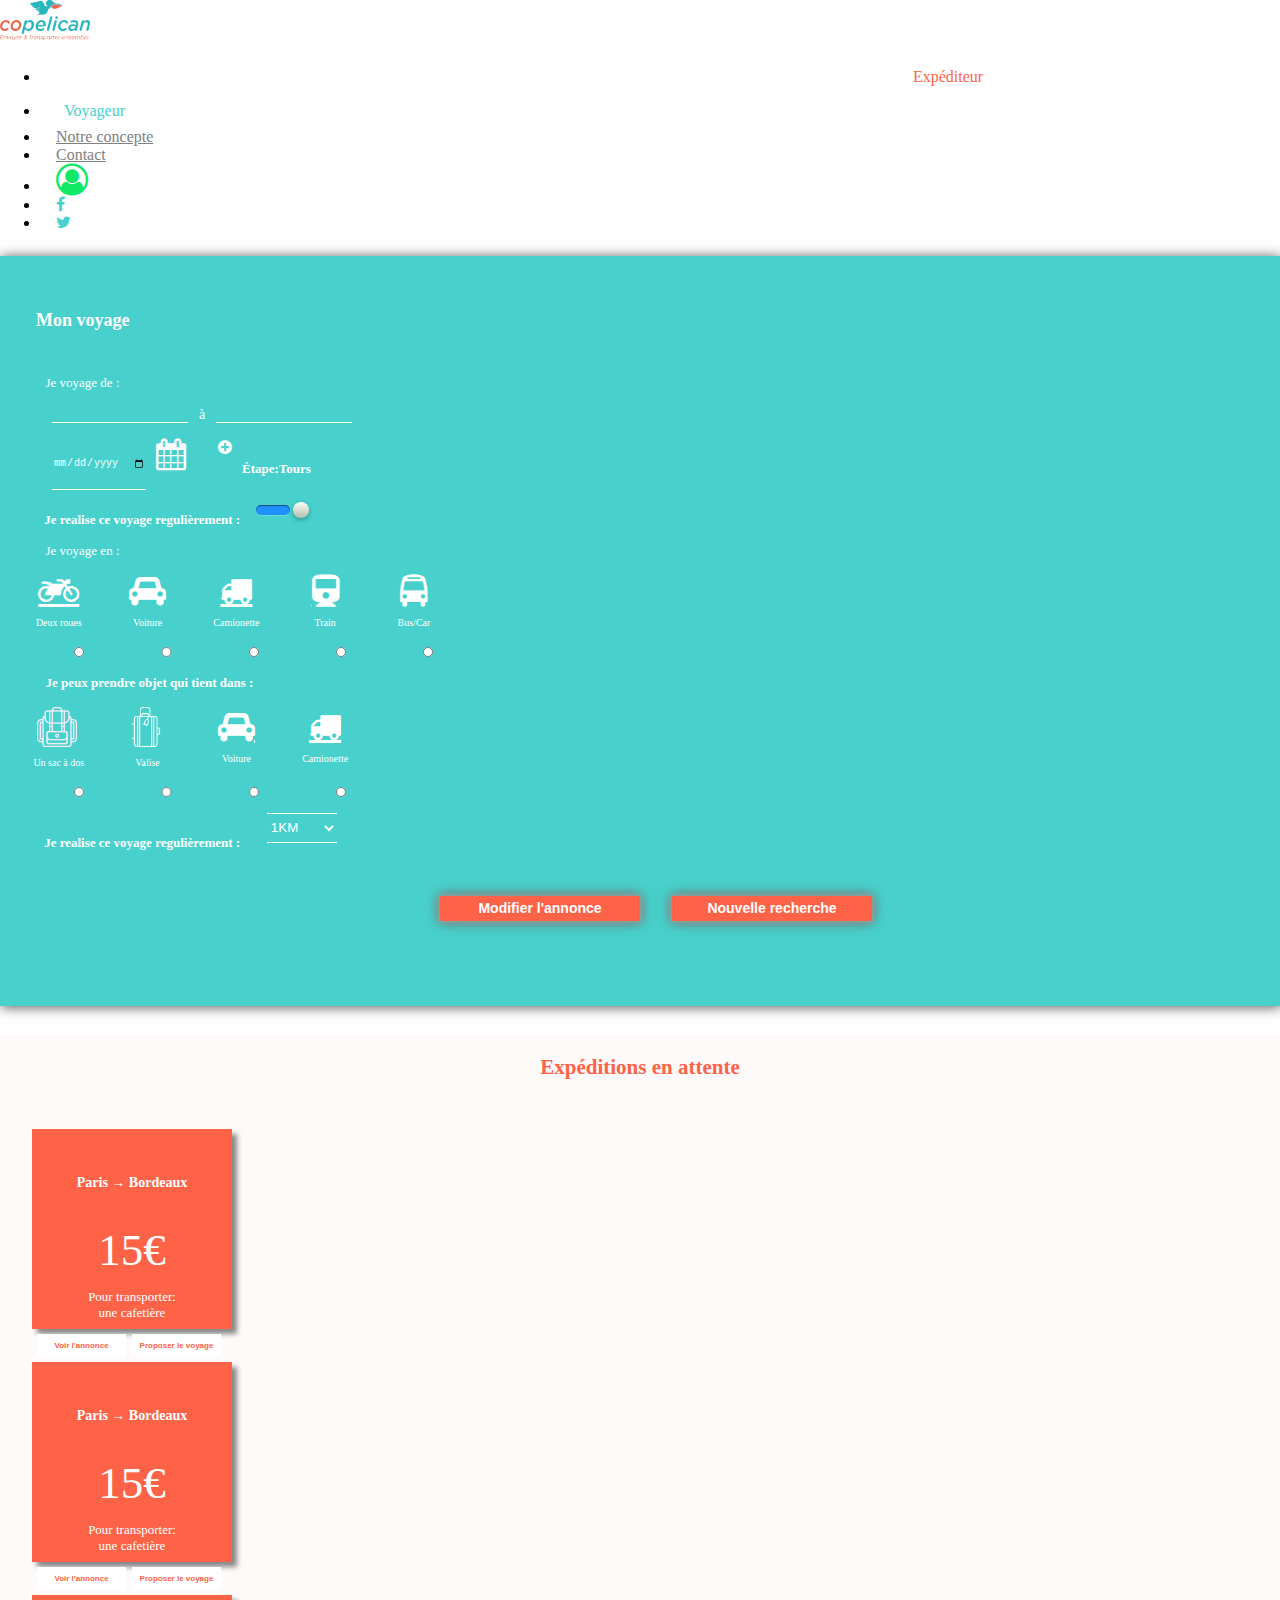
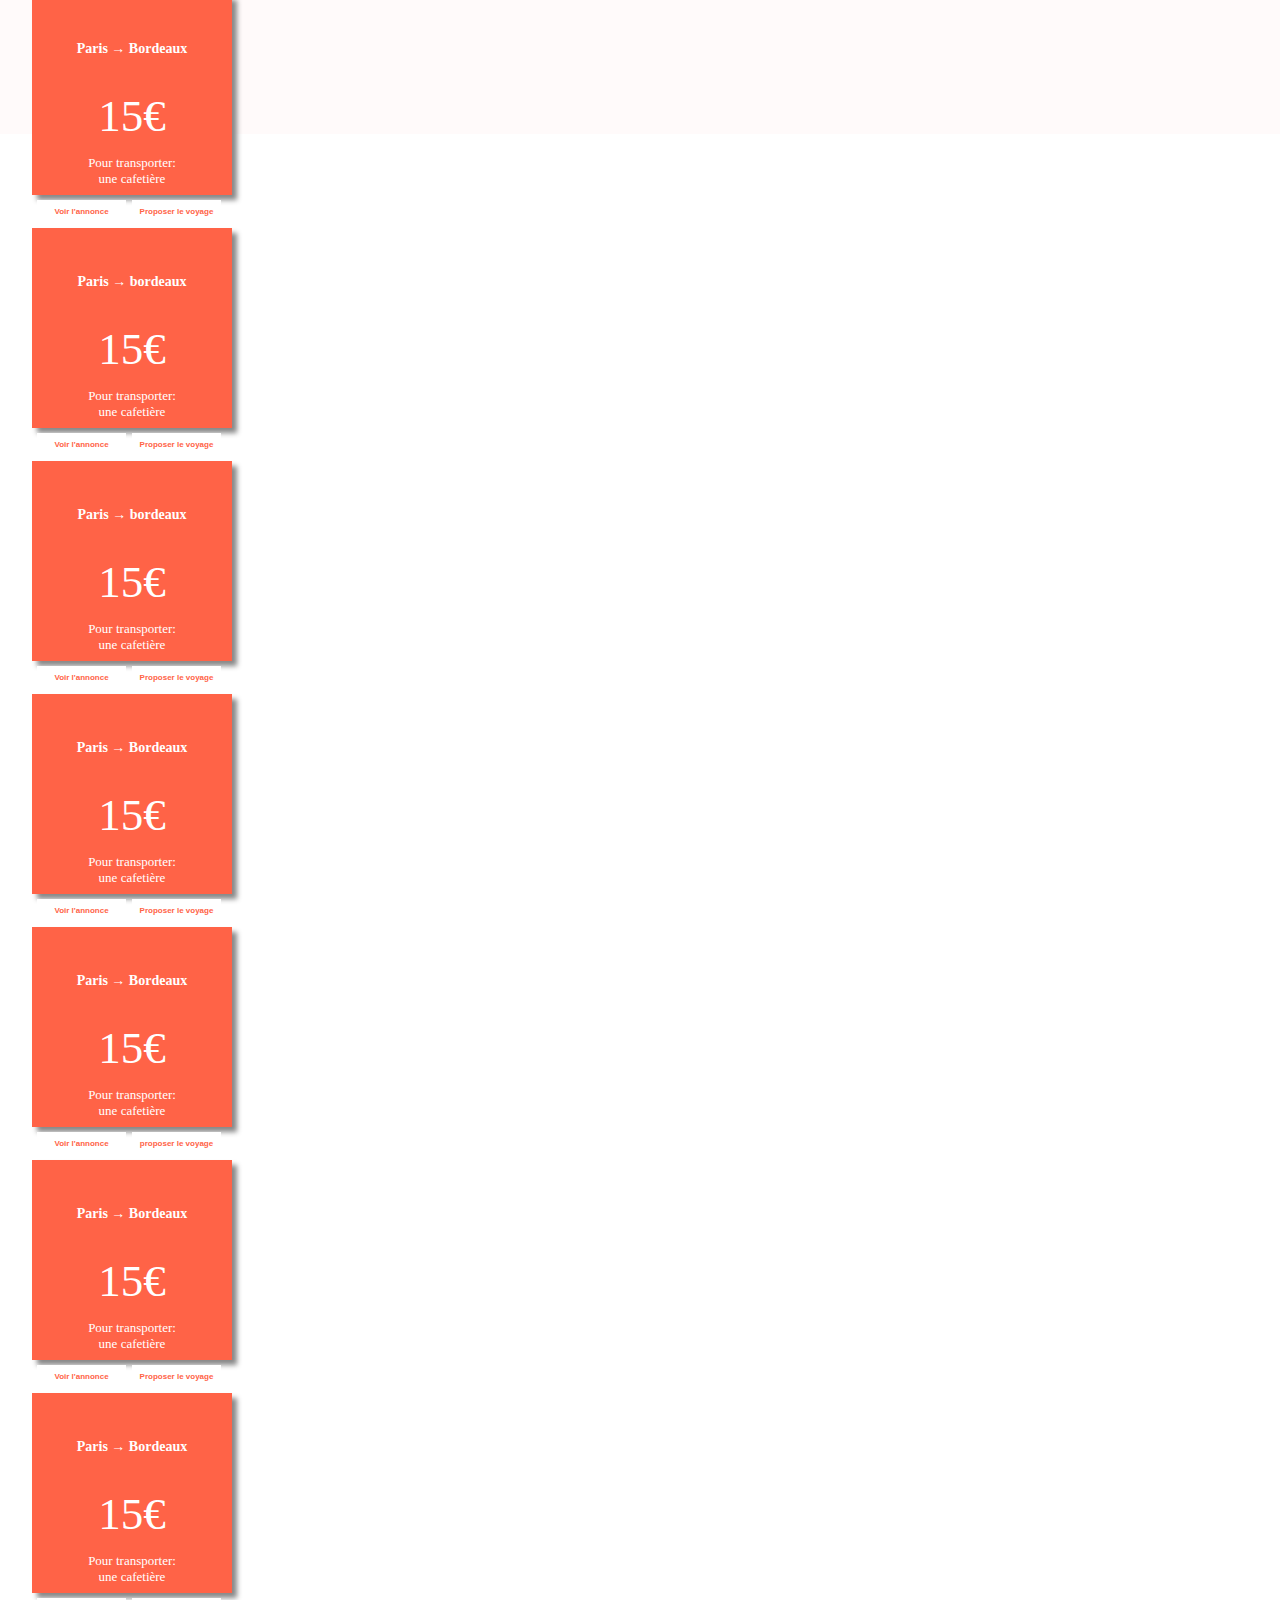
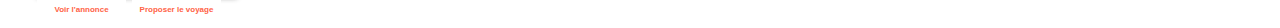
<file: index.html>
<!DOCTYPE html>
<html>

<head>
    <meta charset="utf-8">
    <title>copelican</title>
    <link rel="stylesheet" href="copelican.css">
    <script src="http://ajax.googleapis.com/ajax/libs/jquery/1.11.1/jquery.min.js"></script>
    <script src="http://code.jquery.com/jquery-1.10.2.min.js"></script>
    <script src="jquery.inview.min.js"></script>

    <script src="https://maxcdn.bootstrapcdn.com/bootstrap/4.0.0-alpha.6/js/bootstrap.min.js" integrity="sha384-vBWWzlZJ8ea9aCX4pEW3rVHjgjt7zpkNpZk+02D9phzyeVkE+jo0ieGizqPLForn" crossorigin="anonymous"></script>

    <link rel="stylesheet" href="https://maxcdn.bootstrapcdn.com/bootstrap/4.0.0-alpha.6/css/bootstrap.min.css" integrity="sha384-rwoIResjU2yc3z8GV/NPeZWAv56rSmLldC3R/AZzGRnGxQQKnKkoFVhFQhNUwEyJ" crossorigin="anonymous">

    <link rel="stylesheet" href="font-awesome-4.7.0/css/font-awesome.min.css">
</head>


<body>

    <nav class="navbar navbar-toggleable-md ">


        <img class="copelican" src="logo-copelican.png" alt="">

        <div class="navbar-collapse collapse" id="navbarsExampleDefault" aria-expanded="false">
            <ul class="navbar-nav mr-auto">
                <li class="nav-item active">
                    <a id="orange" href="#">Expéditeur</a>
                </li>
                <li class="nav-item active">
                    <a id="cyan" href="#">Voyageur </a>
                </li>
                <li class="nav-item active">
                    <a class="nav-link" href="#">Notre concepte </a>
                </li>
                <li class="nav-item active">
                    <a class="nav-link" href="#">Contact </a>
                </li>
                <li>
                    <a id="user" href="#"><i class="fa fa-user-circle-o fa-2x" aria-hidden="true"></i></a>
                </li>
                <li><a class="green" href="#"><i class="fa fa-facebook fa-1x" aria-hidden="true"></i></a>
                </li>
                <li>
                    <a class="green" href="#"><i class="fa fa-twitter" aria-hidden="true"></i></a>
                </li>


        </div>

        </ul>

        </div>
    </nav>

    <div class="row">
        <div class="col-md-5">
            <h4 id="espace2">Mon voyage</h4>
            <h7 class="voyage">Je voyage de :</h7>
            <div class="col-md-4">
                <input id="ligne1" type="text" name="" value="">
                <span id="espace-input">à</span>
                <input type="text" name="" value="">
            </div>
            <div class="col-md-4">
                <input id="ligne1" type="date" name="" value="">
                <a class="calendar" href="#"><i class="fa fa-calendar fa fa-2x " aria-hidden="true"></i>
</a>
                <a class="button-plus" href="#"><i class="fa fa-plus-circle" aria-hidden="true"></i></a>
                <p class="depart"> Étape:Tours</p>
            </div>
            <div class="centre">
                <p class="depart2">Je realise ce voyage regulièrement :</p>
                <div class="slideOne">
                    <input type="checkbox" value="None" id="slideOne" name="check" checked />
                    <label for="slideOne"></label>
                </div>

            </div>
            <h7 class="voyage">Je voyage en :</h7>
            <div class="col-md-3">
                <div class="box2">
                    <a class="box" href="#"><i class="fa fa-motorcycle fa-2x" aria-hidden="true"></i></a>
                    <p class="mobile">Deux roues</p>

                </div>

                <div class="box2">
                    <a class="box" href="#"><i class="fa fa-car fa-2x" aria-hidden="true"></i></a>
                    <p class="mobile">Voiture</p>

                </div>
                <div class="box2">
                    <a class="box" href="#"><i class="fa fa-truck fa-2x" aria-hidden="true"></i></a>
                    <p class="mobile">Camionette</p>

                </div>
                <div class="box2">
                    <a class="box" href="#"><i class="fa fa-train fa-2x" aria-hidden="true"></i></a>
                    <p class="mobile">Train</p>

                </div>
                <div class="box2">
                    <a class="box" href="#"><i class="fa fa-bus fa-2x" aria-hidden="true"></i></a>
                    <p class="mobile">Bus/Car</p>

                </div>

            </div>
            <div class="col-md-3">
                <div class="click">
                    <input class="click1" type="radio" name="" value="other">
                    <input class="click1" type="radio" name="" value="other">
                    <input class="click1" type="radio" name="" value="other">
                    <input class="click1" type="radio" name="" value="other">
                    <input class="click1" type="radio" name="" value="other">
                </div>
            </div>
            <h7 class="voyage"><strong>Je peux prendre objet qui tient dans :</strong></h7>

            <div class="col-md-3">
                <div class="box2">
                    <img class="travel" src="image/sac.png" alt="">
                    <p class="mobile">Un sac à dos</p>

                </div>

                <div class="box2">
                    <img class="travel" src="image/suitcase.png" alt="">
                    <p class="mobile">Valise</p>

                </div>
                <div class="box2">
                    <a class="box" href="#"><i class="fa fa-car fa-2x" aria-hidden="true"></i></a>
                    <p class="mobile">Voiture</p>

                </div>
                <div class="box2">
                    <a class="box" href="#"><i class="fa fa-truck fa-2x" aria-hidden="true"></i></a>
                    <p class="mobile">Camionette</p>

                </div>


            </div>
            <div class="col-md-3">
                <div class="click">
                    <input class="click1" type="radio" name="" value="other">
                    <input class="click1" type="radio" name="" value="other">
                    <input class="click1" type="radio" name="" value="other">
                    <input class="click1" type="radio" name="" value="other">

                </div>
            </div>
            <div class="centre">
                <p class="depart2"><strong>Je realise ce voyage regulièrement :</strong></p>
                <select id="drop" name="">
  <option value="1km">1KM</option>
  <option value="2km">2KM</option>
  <option value="3km">3KM</option>
  <option value="4km">4KM</option>
  <option value="5km">5KM</option>
  <option value="6km">6KM</option>
  <option value="7km">7KM</option>
  <option value="8km">8KM</option>
</select>

            </div>
            <div class="line-block">
                <div class="setting">
                    <button class="long" type="button" name="button">Modifier l'annonce</button>
                </div>
                <div class="setting">
                    <button class="long" type="button"> Nouvelle recherche</button>
                </div>
            </div>
        </div>
        <div class="col-md-7">
            <h4 id="espace">Expéditions en attente</h4>
            <div class="row">
                <div class="col-md-4">
                    <div class="carre">
                        <h6 class="titre">Paris → Bordeaux</h6>
                        <span class="chiffre">15€</span>
                        <p>Pour transporter:<br> une cafetière</p>
                        <div class="line-block">
                            <div class="block">
                                <button class="taille" type="button" name="button">Voir l'annonce</button>
                            </div>
                            <div class="block">
                                <button class="taille" type="button">Proposer le voyage</button>
                            </div>
                        </div>
                    </div>
                </div>
                <div class="col-md-4">
                    <div class="carre">
                        <h6 class="titre">Paris → Bordeaux</h6>
                        <span class="chiffre">15€</span>
                        <p>Pour transporter:<br> une cafetière</p>
                        <div class="line-block">
                            <div class="block">
                                <button class="taille" type="button" name="button">Voir l'annonce</button>
                            </div>
                            <div class="block">
                                <button class="taille" type="button">Proposer le voyage</button>
                            </div>
                        </div>
                    </div>
                </div>

                <div class="col-md-4">
                    <div class="carre">
                        <h6 class="titre">Paris → Bordeaux</h6>
                        <span class="chiffre">15€</span>
                        <p>Pour transporter:<br> une cafetière</p>
                        <div class="line-block">
                            <div class="block">
                                <button class="taille" type="button" name="button">Voir l'annonce</button>
                            </div>
                            <div class="block">
                                <button class="taille" type="button">Proposer le voyage</button>
                            </div>
                        </div>
                    </div>
                </div>

            </div>
            <div class="row">
                <div class="col-md-4">
                    <div class="carre">
                        <h6 class="titre">Paris → bordeaux</h6>
                        <span class="chiffre">15€</span>
                        <p>Pour transporter:<br> une cafetière</p>
                        <div class="line-block">
                            <div class="block">
                                <button class="taille" type="button" name="button">Voir l'annonce</button>
                            </div>
                            <div class="block">
                                <button class="taille" type="button">Proposer le voyage</button>
                            </div>
                        </div>
                    </div>
                </div>
                <div class="col-md-4">
                    <div class="carre">
                        <h6 class="titre">Paris → bordeaux</h6>
                        <span class="chiffre">15€</span>
                        <p>Pour transporter:<br> une cafetière</p>
                        <div class="line-block">
                            <div class="block">
                                <button class="taille" type="button" name="button">Voir l'annonce</button>
                            </div>
                            <div class="block">
                                <button class="taille" type="button">Proposer le voyage</button>
                            </div>
                        </div>
                    </div>
                </div>

                <div class="col-md-4">
                    <div class="carre">
                        <h6 class="titre">Paris → Bordeaux</h6>
                        <span class="chiffre">15€</span>
                        <p>Pour transporter:<br> une cafetière</p>
                        <div class="line-block">
                            <div class="block">
                                <button class="taille" type="button" name="button">Voir l'annonce</button>
                            </div>
                            <div class="block">
                                <button class="taille" type="button">Proposer le voyage</button>
                            </div>
                        </div>
                    </div>
                </div>

            </div>
            <div class="row">
                <div class="col-md-4">
                    <div class="carre">
                        <h6 class="titre">Paris → Bordeaux</h6>
                        <span class="chiffre">15€</span>
                        <p>Pour transporter:<br> une cafetière</p>
                        <div class="line-block">
                            <div class="block">
                                <button class="taille" type="button" name="button">Voir l'annonce</button>
                            </div>
                            <div class="block">
                                <button class="taille" type="button">proposer le voyage</button>
                            </div>
                        </div>
                    </div>
                </div>
                <div class="col-md-4">
                    <div class="carre">
                        <h6 class="titre">Paris → Bordeaux</h6>
                        <span class="chiffre">15€</span>
                        <p>Pour transporter:<br> une cafetière</p>
                        <div class="line-block">
                            <div class="block">
                                <button class="taille" type="button" name="button">Voir l'annonce</button>
                            </div>
                            <div class="block">
                                <button class="taille" type="button">Proposer le voyage</button>
                            </div>
                        </div>
                    </div>
                </div>

                <div class="col-md-4">
                    <div class="carre">
                        <h6 class="titre">Paris → Bordeaux</h6>
                        <span class="chiffre">15€</span>
                        <p>Pour transporter:<br> une cafetière</p>
                        <div class="line-block">
                            <div class="block">
                                <button class="taille" type="button" name="button">Voir l'annonce</button>
                            </div>
                            <div class="block">
                                <button class="taille" type="button">Proposer le voyage</button>
                            </div>
                        </div>
                    </div>
                </div>

            </div>
        </div>
    </div>

    </div>



</body>

</html>
</file>
<file: copelican.css>
body {
    width: 100%;
    height: 100%;
    margin: 0;
    padding: 0;
}

p {
    text-align: center;
    color: white;
    font-weight: 500;
    font-size: 13px;
}

button {
    height: 23px;
    width: 89px;
    font-size: 5px;
    text-align: center;
    font-weight: 550;
    background-color: white;
    border: none;
    text-decoration: none;
    cursor: pointer;
}

input {
    border: 0;
    outline: 0;
    background: transparent;
    border-bottom: 1px solid white;
    color: white;
    font-size: 10px;
}

input:focus {
    color: white;
    font-size: 12px;
}

li {
    padding-left: 1em;
}

label {
    display: block;
    width: 16px;
    height: 16px;
    position: absolute;
    top: -3px;
    left: -3px;
    cursor: pointer;
    background: #fcfff4;
    background: linear-gradient(to bottom, #fcfff4 0%, #dfe5d7 40%, #b3bead 100%);
    border-radius: 50px;
    box-shadow: 0px 2px 5px 0px rgba(0, 0, 0, 0.3);
    transition: all 0.4s ease;
}

input[type=checkbox] {
    visibility: hidden;
    &:checked+label {
        left: 37px;
    }
}

input[type=radio] {
    background-color: transparent;
    border: none;
}

.col-md-7 {
    background-color: #FFFAFA;
    height: 700px;
    margin: 0;
    padding: 0;
}

.col-md-5 {
    height: 750px;
    background-color: #48D1CC;
    box-shadow: 1px 1px 12px #555;
    margin: 0;
    padding: 0;
}

.col-md-4 {
    display: flex;
    flex-direction: row;
    padding-left: 2em;
    margin-top: 1em;
}

.col-md-3 {
    color: white;
    display: flex;
    flex-direction: row;
    margin-top: 1em;
}

.depart {
    color: white;
    display: block;
    padding-top: 9px;
    padding-left: 10px;
    font-weight: 700;
}

.depart2 {
    color: white;
    padding-top: 9px;
    padding-left: 3.4em;
    font-weight: 700;
}

#ligne1 {
    margin-left: 2em;
}

#espace-input {
    padding-left: 11px;
    padding-right: 11px;
    color: white;
    font-size: 14px;
    font-weight: 500;
}

#orange {
    color: #FF6347;
    text-align: center;
    font-weight: 500;
    text-decoration: none;
    display: block;
    margin-left: 35em;
    padding: 0.5em;
}

#cyan {
    color: #48D1CC;
    font-weight: 500;
    text-decoration: none;
    display: block;
    padding: 0.5em;
}

#user {
    color: #0FE864;
    padding-right: 1em;
}

#espace {
    color: #FF6347;
    text-align: center;
    padding-top: 1em;
    padding-bottom: 1em;
    font-size: 21px;
}

#espace2 {
    color: white;
    font-size: 18px;
    padding-top: 3em;
    padding-left: 2em;
    padding-bottom: 1em;
}

#drop {
    width: 70px;
    height: 30px;
    color: white;
    border: 0;
    outline: 0;
    background: transparent;
    border-bottom: 1px solid white;
    border-top: 1px solid white;
    margin-left: 2em;
}

.travel {
    width: 40px;
    height: 40px;
    display: flex;
    justify-content: center;
    margin-left: 0.5em;
}

.voyage {
    color: white;
    padding-left: 3.5em;
    font-size: 13px;
    padding-top: 4em;
    font-weight: 500;
}

.slideOne {
    width: 34px;
    height: 10px;
    background: #1E90FF;
    margin-left: 1em;
    margin-top: 15px;
    position: relative;
    border-radius: 50px;
    box-shadow: inset 0px 1px 1px rgba(0, 0, 0, 0.5), 0px 1px 0px rgba(255, 255, 255, 0.2);
}

.calendar {
    color: white;
    padding-left: 10px;
}

.button-plus {
    color: white;
    padding-left: 2em;
    ;
}

.green {
    color: #48D1CC;
}

.nav-link {
    color: grey;
    font-weight: 500;
}

.copelican {
    width: 90px;
    height: 40px;
}

.box {
    display: flex;
    justify-content: center;
    color: white;
}

.box2 {
    display: flex;
    flex-direction: column;
    justify-content: center;
    margin-left: 1.8em;
}

.mobile {
    width: 60px;
    height: 1px;
    margin-top: 1em;
    font-size: 10px;
}

.click {
    justify-content: center;
    margin-left: 2em;
    margin-bottom: 1em;
    display: flex;
    flex-direction: row;
}

.click1 {
    width: 74.3px;
    height: 10px;
    margin-left: 1em;
    background-color: #FFF3F3;
}

.centre {
    display: flex;
    flex-direction: row;
}

.carre {
    background-color: #FF6347;
    width: 200px;
    height: 200px;
    margin-bottom: 17px;
    box-shadow: 5px 5px 5px #888888;
}

.titre {
    padding-top: 1em;
    color: white;
    text-align: center;
    font-size: 14px;
    font-weight: 600;
}

.chiffre {
    display: block;
    color: white;
    text-align: center;
    font-size: 45px;
    font-weight: 500;
}
.line-block {
    display: flex;
    justify-content: space-around;
    justify-content: center;
}
.block {
    height: 30px;
    width: 95px;
}

.taille {
    font-size: 8px;
    color: #FF6347;
    font-weight: 600;
}

.taille:hover {
    box-shadow: 0 0 5px #aaa, 0 0 10px #888, 0 0 15px #666;
}

.setting {
    padding-top: 2em;
    padding-left: 2em;
}

.long {
    width: 200px;
    height: 25px;
    font-size: 14px;
    background: #FF6347;
    color: white;
    font-weight: 800;
    box-shadow: 0 0 5px #aaa, 0 0 10px #888, 0 0 15px #666;
}
</file>
